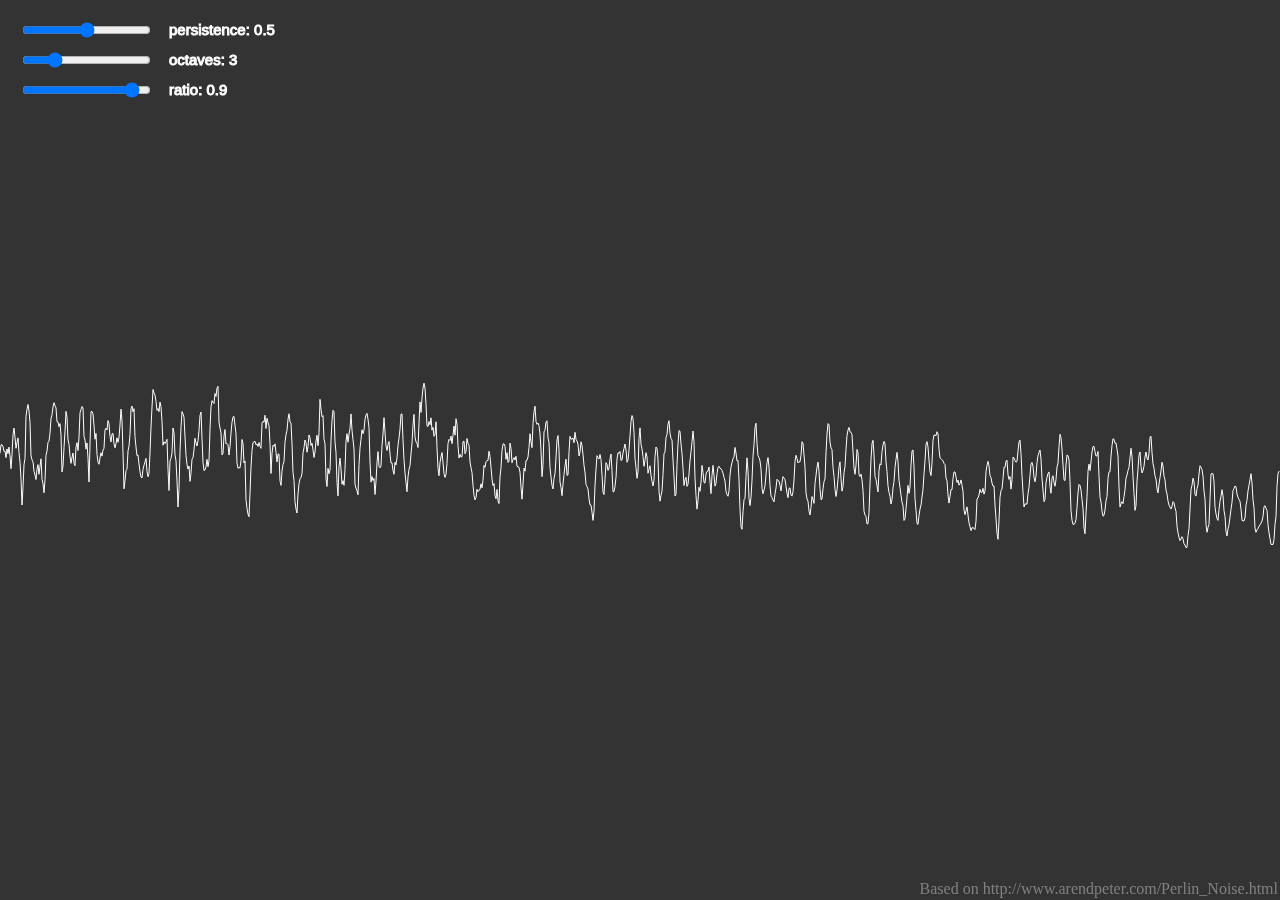
<file: experiments/perlinVisualizer1D/index.html>
<!DOCTYPE html>
<html lang="en">
<head>
    <script src="../js/p5.min.js"></script>
    <link rel="stylesheet" type="text/css" href="../style.css">
    <meta charset="utf-8" />

</head>
<body>
<span id="ref">
    Based on http://www.arendpeter.com/Perlin_Noise.html
</button>
<script src="script.js"></script>
</body>
</html>
</file>
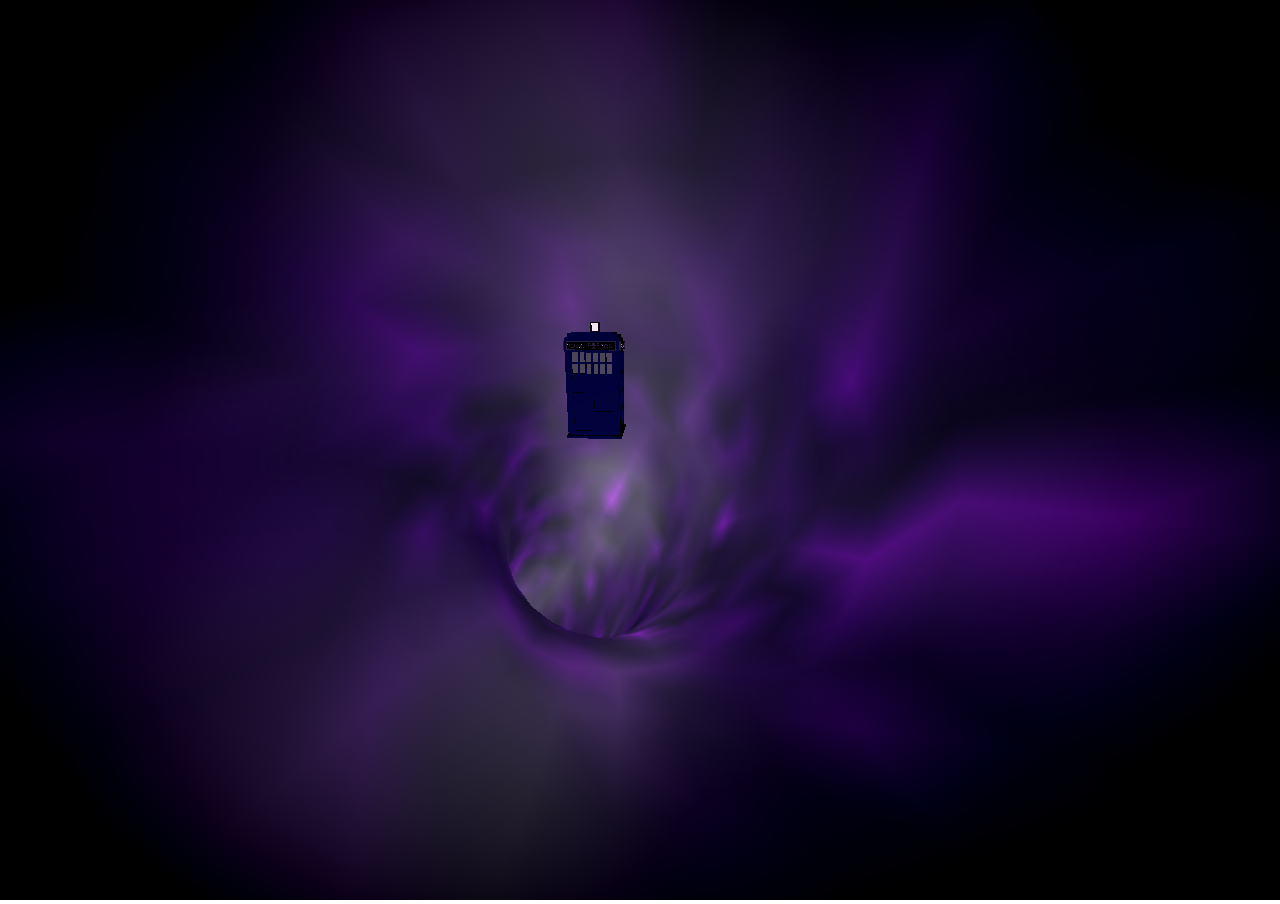
<file: experiments/who/index.html>
<!DOCTYPE html>
<html lang="en" >

<head>
  <meta charset="UTF-8">
  <title>Worp</title>
  <link rel="stylesheet" href="./style.css">
</head>

<body>
  <script src='../js/three.min.js'></script>
  <script src='../js/GLTFLoader.js'></script>
  <script src='../js/MyShaderChunk.js' ></script>
  <script src='../js/three-pp.js'></script>
  <script src='../js/VignetteShader.js'></script>
  <script  src="./script.js"></script>
</body>

</html>
</file>
<file: experiments/style.css>
html, body {
    margin: 0;
    padding: 0;
}

#ref {
    z-index: 9;
    position: absolute;
    bottom: 2px;
    right: 2px;
    color: grey;
}
</file>
<file: experiments/who/style.css>
body{
  padding: 0;
  margin: 0;
  overflow: hidden;
}
</file>
